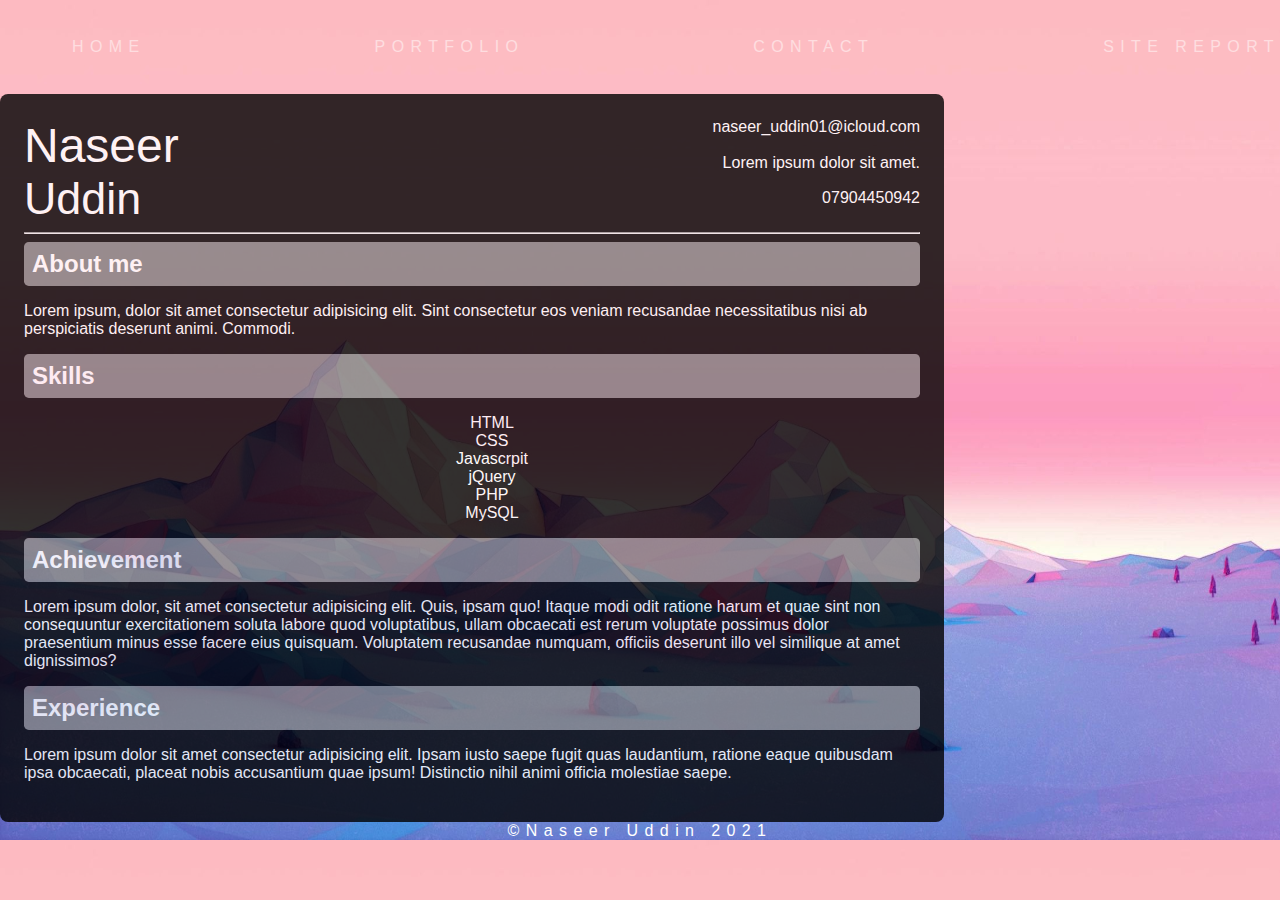
<file: Assignment/cv.html>
<!DOCTYPE html>
<html lang="en">
    <head>
        <meta charset="utf-8"/>
        <meta name="viewport" content="width=device-width, initial scale-scale-1.0" />
        <title>CV</title>
        <link rel="stylesheet" href="cv.css" media="screen"/>     
    </head>
    <body>
            <nav>
                <a class="shownav">
                    <span class="bar"></span>
                    <span class="bar"></span>
                    <span class="bar"></span>
                </a>
                    <ul>
                        <li><a href="index.html">Home</a></li>
                        <li><a href="portfolio.html">Portfolio</a>
                            <ul>
                                <li><a href="portfolio.html">Computer system</a></li>
                                <li><a href="portfolio.html">Programming</a></li>
                                <li><a href="portfolio.html">Database</a></li>
                                <li><a href="portfolio.html">Communication</a></li>
                                <li><a href="portfolio.html">Software Engineering</a></li>
                                <li><a href="portfolio.html">Web development</a></li>
                            </ul>
                        </li>
                        <li><a href="contact.html">Contact</a></li>
                        <li><a href="sitereport.html">Site report</a></li>
                    </ul>
            </nav>
            <div class="box">
                <div class="header">
                    <div class="header-left">
                        <div class="name">
                            <h1 class="first-name">Naseer</h1>
                            <h1 class="last-name">Uddin</h1>
                        </div>
                    </div>
                    <div class="header-right">
                        <div class="email">
                            <p>naseer_uddin01@icloud.com</p>
                        </div>
                        <div class="address">
                            <p>Lorem ipsum dolor sit amet.</p>
                        </div>
                        <div class="phone">
                            <p>07904450942</p>
                        </div>
                    </div>
                </div>
                <hr>
                <div class="about-me">
                    <div class="about-me-head grey">
                        <h2>About me</h2>
                    </div>
                    <p>Lorem ipsum, dolor sit amet consectetur adipisicing elit. Sint consectetur eos veniam recusandae necessitatibus nisi ab perspiciatis deserunt animi. Commodi.</p>
                </div>
                <div class="skills">
                    <div class="skills-head grey">
                        <h2>Skills</h2>
                    </div>
                    <ul>
                        <li>HTML</li>
                        <li>CSS</li>
                        <li>Javascrpit</li>
                        <li>jQuery</li>
                        <li>PHP</li>
                        <li>MySQL</li>
                    </ul>
                </div>
                <div class="achievement">
                    <div class="achievement-head grey">
                        <h2>Achievement</h2>
                    </div>
                    <p>Lorem ipsum dolor, sit amet consectetur adipisicing elit. Quis, ipsam quo! Itaque modi odit ratione harum et quae sint non consequuntur exercitationem soluta labore quod voluptatibus, ullam obcaecati est rerum voluptate possimus dolor praesentium minus esse facere eius quisquam. Voluptatem recusandae numquam, officiis deserunt illo vel similique at amet dignissimos?</p>
                </div>
                <div class="experience">
                    <div class="experience-head grey">
                        <h2>Experience</h2>
                    </div>
                    <p>Lorem ipsum dolor sit amet consectetur adipisicing elit. Ipsam iusto saepe fugit quas laudantium, ratione eaque quibusdam ipsa obcaecati, placeat nobis accusantium quae ipsum! Distinctio nihil animi officia molestiae saepe.</p>
                </div>
            </div>
        <footer>
            &copy;Naseer Uddin 2021
        </footer>
    </body>
</html>
</file>
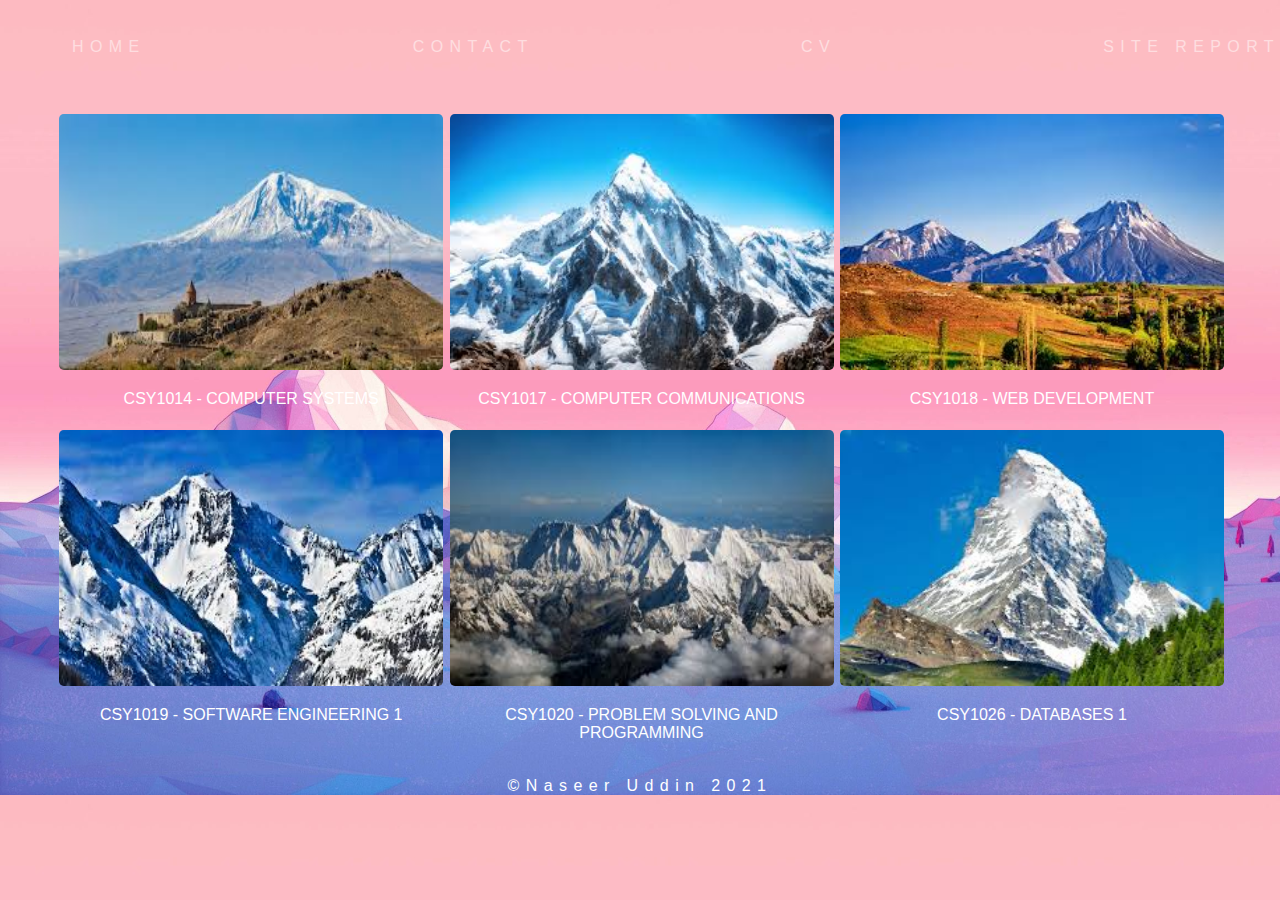
<file: Assignment/portfolio.html>
<!DOCTYPE html>
<html lang="en">
    <head>
        <meta charset="utf-8"/>
        <meta name="viewport" content="width=device-width, initial scale-scale-1.0" />
        <title>Portfolio</title>
        <link rel="stylesheet" href="portfolio.css" media="screen"/>     
    </head>
    <body>
            <nav>
                <a class="shownav">
                    <span class="bar"></span>
                    <span class="bar"></span>
                    <span class="bar"></span>
                </a>
                    <ul>
                        <li><a href="index.html">Home</a></li>
                        <li><a href="contact.html">contact</a></li>
                        <li><a href="cv.html">CV</a></li>
                        <li><a href="sitereport.html">Site Report</a></li> 
                    </ul>
            </nav>
            <div class="container">
                <div class="gallery">
                    <img src="1.jpeg" alt="CSY1014">
                        <div class="desc"> CSY1014 - Computer Systems</div>
                </div>

                <div class="gallery">
                    <img src="2.jpeg" alt="CSY1017">
                        <div class="desc"> CSY1017 - Computer Communications</div>
                </div>

                <div class="gallery">
                    <img src="3.jpeg" alt="CSY1018">
                        <div class="desc"> CSY1018 - Web Development</div>
                </div>
            
                <div class="gallery">
                    <img src="4.jpeg" alt="CSY1019">
                        <div class="desc"> CSY1019 - Software Engineering 1</div>
                </div>

                <div class="gallery">
                    <img src="5.jpeg" alt="CSY1020">
                        <div class="desc"> CSY1020 - Problem Solving and Programming</div>
                </div>

                <div class="gallery">
                    <img src="6.jpeg" alt="CSY1026">
                        <div class="desc"> CSY1026 - Databases 1</div>
                </div>
            </div>

        <footer>
            &copy;Naseer Uddin 2021
        </footer>
        
    </body>

</html>
</file>
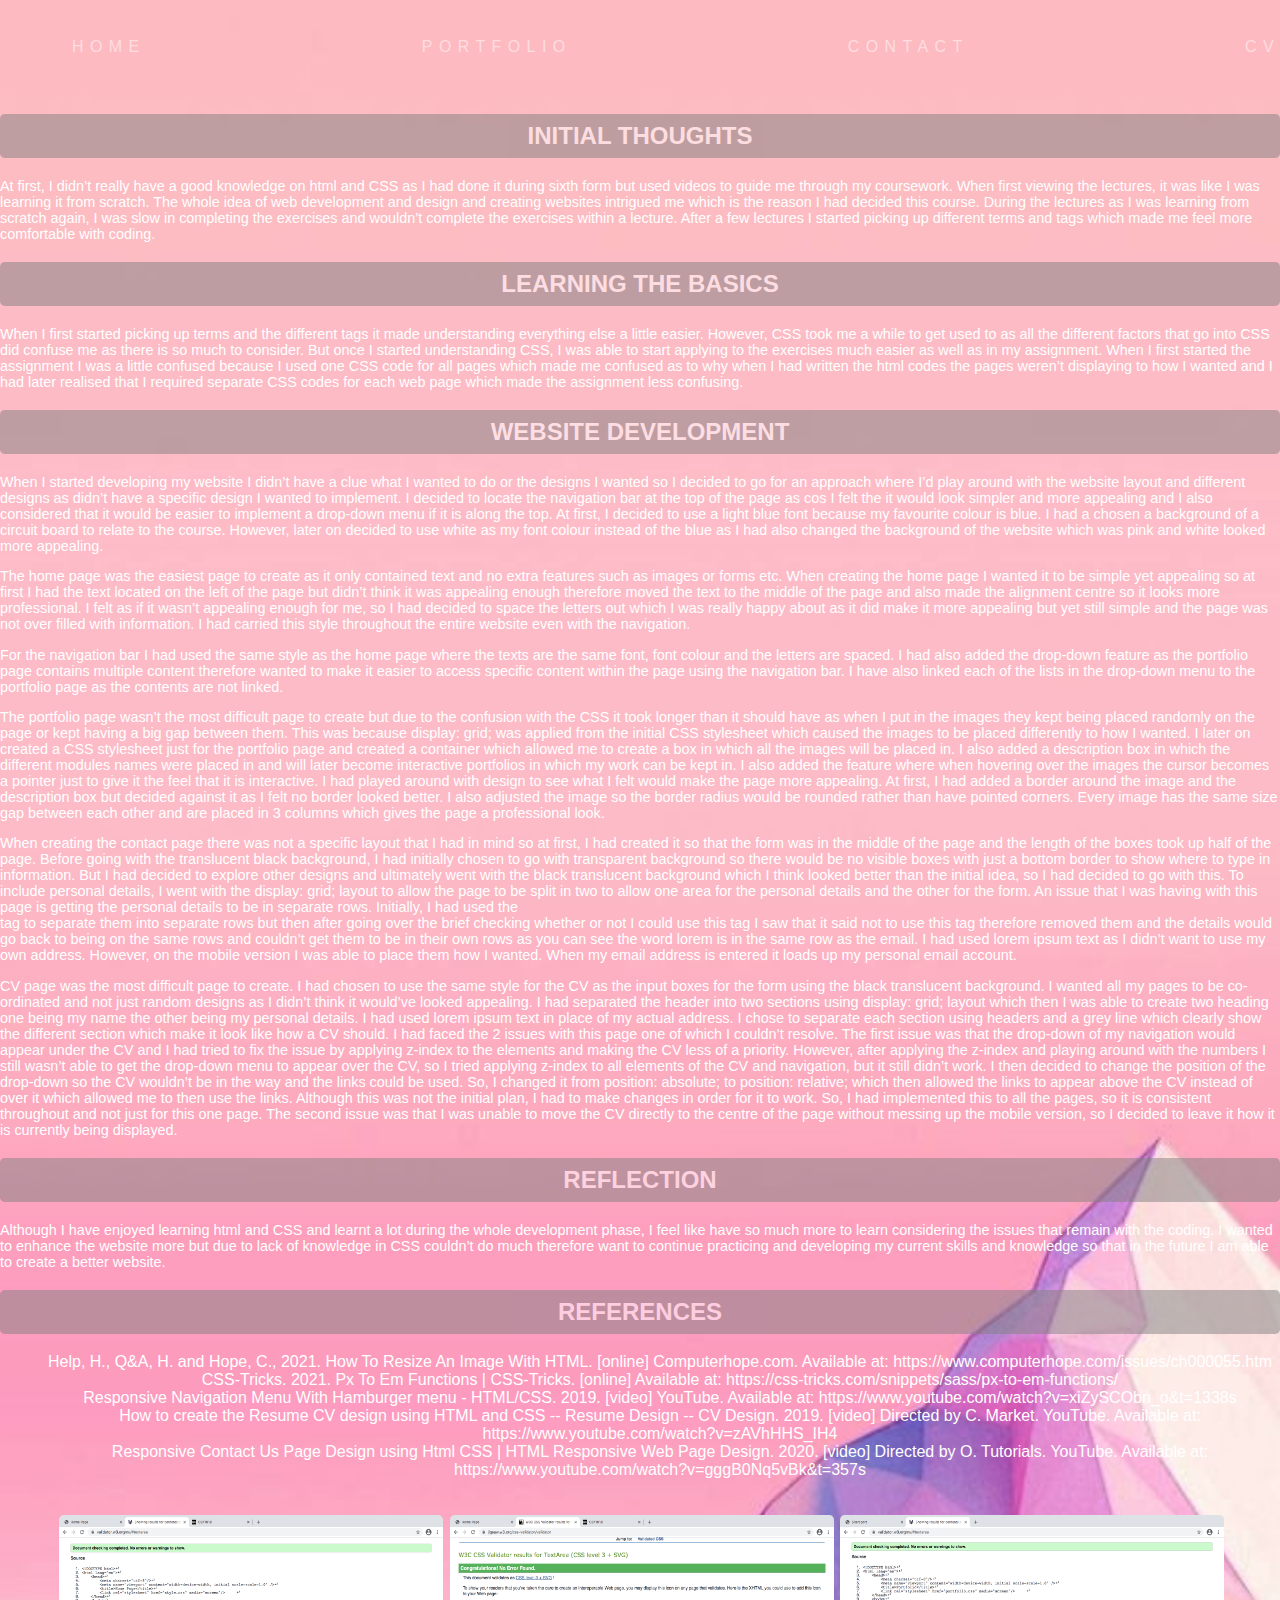
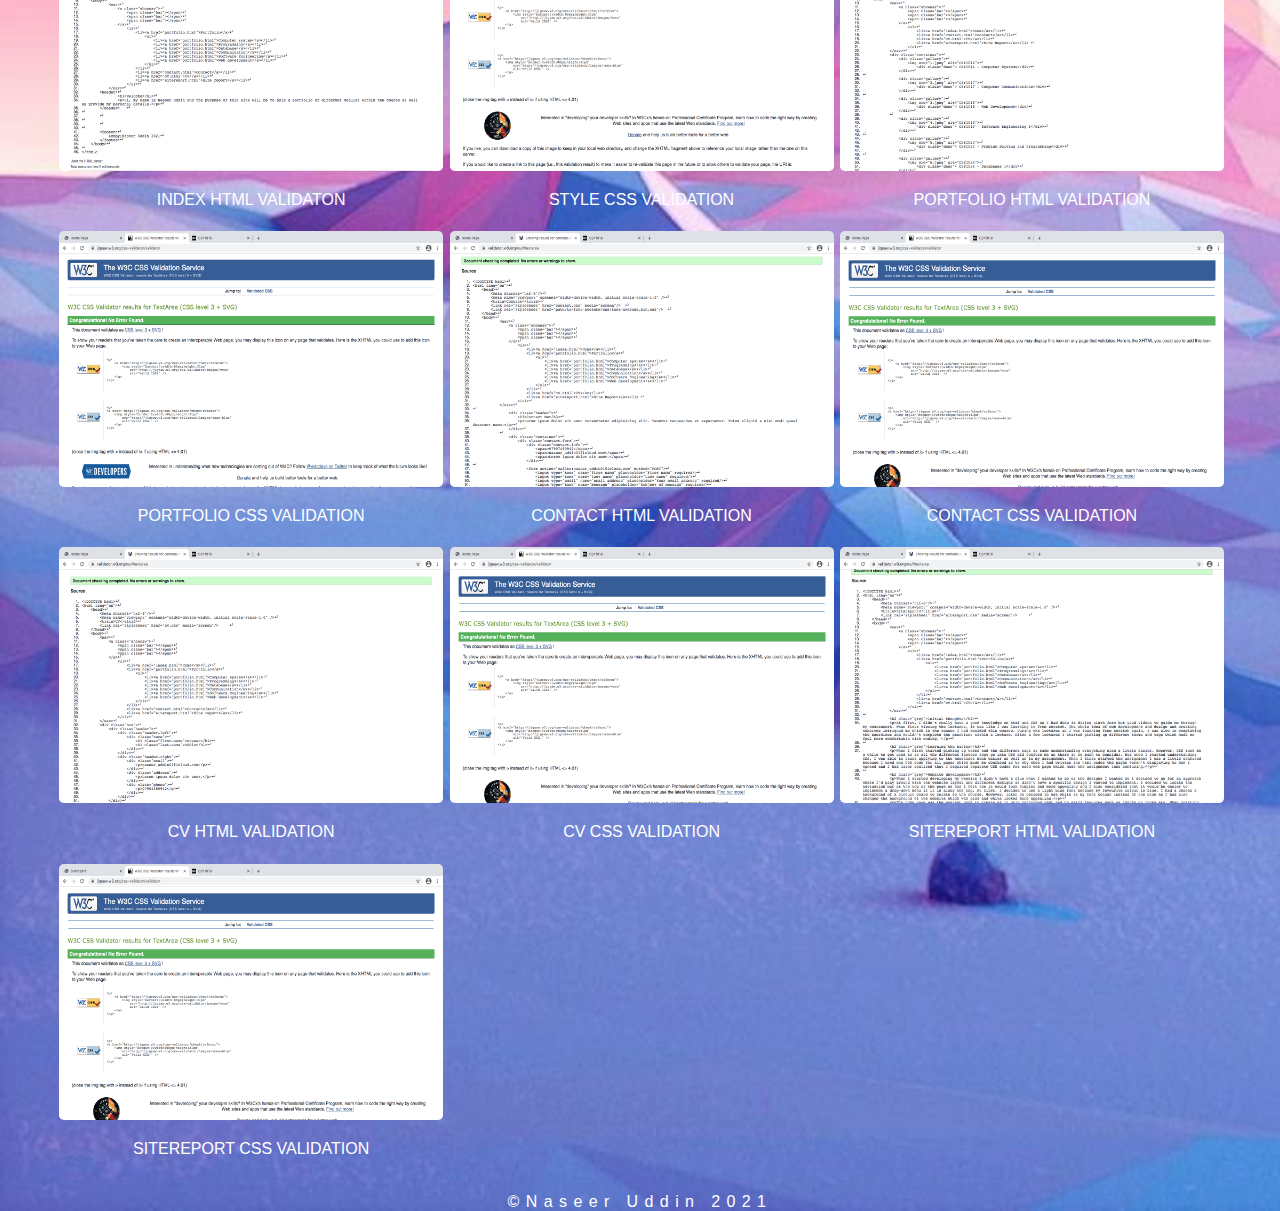
<file: Assignment/sitereport.html>
<!DOCTYPE html>
<html lang="en">
    <head>
        <meta charset="utf-8"/>
        <meta name="viewport" content="width=device-width, initial scale-scale-1.0" />
        <title>Sitereport</title>
        <link rel="stylesheet" href="sitereport.css" media="screen"/>     
    </head>
    <body>
            <nav>
                <a class="shownav">
                    <span class="bar"></span>
                    <span class="bar"></span>
                    <span class="bar"></span>
                </a>
                    <ul>
                        <li><a href="index.html">Home</a></li>
                        <li><a href="portfolio.html">Portfolio</a>
                            <ul>
                                <li><a href="portfolio.html">Computer system</a></li>
                                <li><a href="portfolio.html">Programming</a></li>
                                <li><a href="portfolio.html">Database</a></li>
                                <li><a href="portfolio.html">Communication</a></li>
                                <li><a href="portfolio.html">Software Engineering</a></li>
                                <li><a href="portfolio.html">Web development</a></li>
                            </ul>
                        </li>
                        <li><a href="contact.html">Contact</a></li>
                        <li><a href="cv.html">CV</a></li>
                    </ul>
            </nav>

            <h2 class="grey">Initial thoughts</h2>
            <p>At first, I didn’t really have a good knowledge on html and CSS as I had done it during sixth form but used videos to guide me through my coursework. When first viewing the lectures, it was like I was learning it from scratch. The whole idea of web development and design and creating websites intrigued me which is the reason I had decided this course. During the lectures as I was learning from scratch again, I was slow in completing the exercises and wouldn’t complete the exercises within a lecture. After a few lectures I started picking up different terms and tags which made me feel more comfortable with coding. </p>

            <h2 class="grey">Learning the basics</h2>
            <p>When I first started picking up terms and the different tags it made understanding everything else a little easier. However, CSS took me a while to get used to as all the different factors that go into CSS did confuse me as there is so much to consider. But once I started understanding CSS, I was able to start applying to the exercises much easier as well as in my assignment. When I first started the assignment I was a little confused because I used one CSS code for all pages which made me confused as to why when I had written the html codes the pages weren’t displaying to how I wanted and I had later realised that I required separate CSS codes for each web page which made the assignment less confusing.</p>

            <h2 class="grey">Website development</h2>
            <p>When I started developing my website I didn’t have a clue what I wanted to do or the designs I wanted so I decided to go for an approach where I’d play around with the website layout and different designs as didn’t have a specific design I wanted to implement. I decided to locate the navigation bar at the top of the page as cos I felt the it would look simpler and more appealing and I also considered that it would be easier to implement a drop-down menu if it is along the top. At first, I decided to use a light blue font because my favourite colour is blue. I had a chosen a background of a circuit board to relate to the course. However, later on decided to use white as my font colour instead of the blue as I had also changed the background of the website which was pink and white looked more appealing.</p>
            <p>The home page was the easiest page to create as it only contained text and no extra features such as images or forms etc. When creating the home page I wanted it to be simple yet appealing so at first I had the text located on the left of the page but didn’t think it was appealing enough therefore moved the text to the middle of the page and also made the alignment centre so it looks more professional. I felt as if it wasn’t appealing enough for me, so I had decided to space the letters out which I was really happy about as it did make it more appealing but yet still simple and the page was not over filled with information. I had carried this style throughout the entire website even with the navigation.</p>
            <p>For the navigation bar I had used the same style as the home page where the texts are the same font, font colour and the letters are spaced. I had also added the drop-down feature as the portfolio page contains multiple content therefore wanted to make it easier to access specific content within the page using the navigation bar. I have also linked each of the lists in the drop-down menu to the portfolio page as the contents are not linked.</p>
            <p>The portfolio page wasn’t the most difficult page to create but due to the confusion with the CSS it took longer than it should have as when I put in the images they kept being placed randomly on the page or kept having a big gap between them. This was because display: grid; was applied from the initial CSS stylesheet which caused the images to be placed differently to how I wanted. I later on created a CSS stylesheet just for the portfolio page and created a container which allowed me to create a box in which all the images will be placed in. I also added a description box in which the different modules names were placed in and will later become interactive portfolios in which my work can be kept in. I also added the feature where when hovering over the images the cursor becomes a pointer just to give it the feel that it is interactive. I had played around with design to see what I felt would make the page more appealing. At first, I had added a border around the image and the description box but decided against it as I felt no border looked better. I also adjusted the image so the border radius would be rounded rather than have pointed corners. Every image has the same size gap between each other and are placed in 3 columns which gives the page a professional look.</p>
            <p>When creating the contact page there was not a specific layout that I had in mind so at first, I had created it so that the form was in the middle of the page and the length of the boxes took up half of the page. Before going with the translucent black background, I had initially chosen to go with transparent background so there would be no visible boxes with just a bottom border to show where to type in information. But I had decided to explore other designs and ultimately went with the black translucent background which I think looked better than the initial idea, so I had decided to go with this. To include personal details, I went with the display: grid; layout to allow the page to be split in two to allow one area for the personal details and the other for the form. An issue that I was having with this page is getting the personal details to be in separate rows. Initially, I had used the <br> tag to separate them into separate rows but then after going over the brief checking whether or not I could use this tag I saw that it said not to use this tag therefore removed them and the details would go back to being on the same rows and couldn’t get them to be in their own rows as you can see the word lorem is in the same row as the email. I had used lorem ipsum text as I didn’t want to use my own address.  However, on the mobile version I was able to place them how I wanted. When my email address is entered it loads up my personal email account.</p>
            <p>CV page was the most difficult page to create. I had chosen to use the same style for the CV as the input boxes for the form using the black translucent background. I wanted all my pages to be co-ordinated and not just random designs as I didn’t think it would’ve looked appealing. I had separated the header into two sections using display: grid; layout which then I was able to create two heading one being my name the other being my personal details. I had used lorem ipsum text in place of my actual address. I chose to separate each section using headers and a grey line which clearly show the different section which make it look like how a CV should. I had faced the 2 issues with this page one of which I couldn’t resolve. The first issue was that the drop-down of my navigation would appear under the CV and I had tried to fix the issue by applying z-index to the elements and making the CV less of a priority. However, after applying the z-index and playing around with the numbers I still wasn’t able to get the drop-down menu to appear over the CV, so I tried applying z-index to all elements of the CV and navigation, but it still didn’t work. I then decided to change the position of the drop-down so the CV wouldn’t be in the way and the links could be used. So, I changed it from position: absolute; to position: relative; which then allowed the links to appear above the CV instead of over it which allowed me to then use the links. Although this was not the initial plan, I had to make changes in order for it to work. So, I had implemented this to all the pages, so it is consistent throughout and not just for this one page. The second issue was that I was unable to move the CV directly to the centre of the page without messing up the mobile version, so I decided to leave it how it is currently being displayed.</p>

            <h2 class="grey">Reflection</h2>
            <p>Although I have enjoyed learning html and CSS and learnt a lot during the whole development phase, I feel like have so much more to learn considering the issues that remain with the coding. I wanted to enhance the website more but due to lack of knowledge in CSS couldn’t do much therefore want to continue practicing and developing my current skills and knowledge so that in the future I am able to create a better website.</p>

            <h2 class="grey">References</h2>
                <ul>
                    <li>Help, H., Q&amp;A, H. and Hope, C., 2021. How To Resize An Image With HTML. [online] Computerhope.com. Available at: https://www.computerhope.com/issues/ch000055.htm</li>
                    <li>CSS-Tricks. 2021. Px To Em Functions | CSS-Tricks. [online] Available at: https://css-tricks.com/snippets/sass/px-to-em-functions/</li>
                    <li>Responsive Navigation Menu With Hamburger menu - HTML/CSS. 2019. [video] YouTube. Available at: https://www.youtube.com/watch?v=xiZySCObn_o&t=1338s</li>
                    <li>How to create the Resume CV design using HTML and CSS -- Resume Design -- CV Design. 2019. [video] Directed by C. Market. YouTube. Available at: https://www.youtube.com/watch?v=zAVhHHS_IH4</li>
                    <li>Responsive Contact Us Page Design using Html CSS | HTML Responsive Web Page Design. 2020. [video] Directed by O. Tutorials. YouTube. Available at: https://www.youtube.com/watch?v=gggB0Nq5vBk&t=357s</li>
                </ul>
            <div class="container">
                <div class="gallery">
                    <img src="indexhtmlSC.png" alt="main-page">
                        <div class="desc"> index html validaton</div>
                </div>

                <div class="gallery">
                    <img src="stylecssSC.png" alt="main-page-CSS">
                        <div class="desc"> style CSS validation</div>
                </div>

                <div class="gallery">
                    <img src="portfoliohtmlSC.png" alt="portfolio-page">
                        <div class="desc"> portfolio html validation</div>
                </div>
        
                <div class="gallery">
                    <img src="portfoliocssSC.png" alt="portfolio-page-CSS">
                        <div class="desc"> portfolio CSS validation</div>
                </div>

                <div class="gallery">
                    <img src="contacthtmlSC.png" alt="contact-page">
                        <div class="desc"> contact html validation</div>
                </div>

                <div class="gallery">
                    <img src="contactcssSC.png" alt="contact-page-CSS">
                        <div class="desc"> contact CSS validation</div>
                </div>

                <div class="gallery">
                    <img src="CVhtmlSC.png" alt="CV-page">
                        <div class="desc"> CV html validation</div>
                </div>

                <div class="gallery">
                    <img src="CVcssSC.png" alt="CV-page-CSS">
                        <div class="desc"> CV CSS validation</div>
                </div>

                <div class="gallery">
                    <img src="sitereporthtmlSC.png" alt="sitereport-page">
                        <div class="desc"> sitereport html validation</div>
                </div>
        
                <div class="gallery">
                    <img src="sitereportcssSC.png" alt="sitereport-page-CSS">
                        <div class="desc"> sitereport CSS validation</div>
                </div>
            </div>
        <footer>
            &copy;Naseer Uddin 2021
        </footer>
    </body>

</html>
</file>
<file: Assignment/cv.css>
body{
    margin: 0em;
    padding-left: 0em;
    background: url(bg.jpg);
    background-size: cover;
    font-family: 'Trebuchet MS', 'Lucida Sans Unicode', 'Lucida Grande', 'Lucida Sans', Arial, sans-serif;
}

h1{
    margin: 0;
    font-weight: 400;
    color: white;
}

p{
    color: white;
}

li{
    color: white;
}

h2{
    margin: 0;
    font-weight: bold;
    display: inline;
}

.box{
    background: black;
    opacity: 0.8;
    width: 70%;
    padding: 1.5em;
    border-radius: 0.5rem;
}

.header{
    display: grid;
    grid-template-columns: 40% 60%;
}

.header-left{
    display: grid;
    align-items: center;
    font-size: 2rem;
}

.first-name{
    font-size: 1.5em;
    margin: 0;
}

.last-name {
    font-size: 1.4em;
    font-weight: 100;
    margin: 0;
}

.header-right{
    width: 100%;
    display: grid;
    justify-items: end;
}

.header-right p{
    display: inline;
}

.grey{
    background: grey;
    color: white;
    border-radius: 0.3rem;
    padding: 0.5rem;
}

nav{
    padding: 1em;
    opacity: 0.5;
    width: 100%;
}

nav ul{
    list-style-type: none;
    display: flex;
    justify-content: space-between;
    align-items: center;
    letter-spacing: 0.4em;
}

nav ul li{
    position: relative;
}

nav > ul > li{
    position: relative;
}

nav ul > li{
    line-height: 1.9em;
}

nav ul ul{
    position: relative;
    display: none;
    background-color: black;
    opacity: 0.5;
    padding: 0;
    width: 100%;
    text-align: left;
}

nav li{
    display: inline-block;
}

nav a{
    text-decoration: none;
    text-transform: uppercase;
    color: white;
    padding: 1em;
}

nav a:hover{
    border-top: 0.1em solid white;
}

ul{
    list-style-type: none;
    text-align: center;
}

nav > ul > li{
    position: relative;
}

nav > ul > li:hover ul{
    display: block;
    margin: 1em;
}

.shownav{
    position: absolute;
    top: 0.75rem;
    right: 1rem;
    display: none;
    flex-direction: column;
    justify-content: space-between;
    width: 1.9em;
    height: 1.3em;
}

.shownav .bar{
    height: 0.2em;
    width: 100%;
    background-color: white;
    border-radius: 0.6em;
}

footer{
    color: white;
    font-size: 1em;
    text-align: center;
    letter-spacing: 0.4em;
}

@media (max-width: 800px){
    nav ul{
        width: 100%;
        flex-direction: column;
        align-self: flex-start;
        flex-direction: column;
        display: none;
    }

    .shownav{
        display: flex;
    }

    nav li{
        text-align: center;
    }

    .box{
        width: 60%;
    }

    .header-left{
        font-size: 1.5em;
    }
    .header-right{
        width: 100%;
        font-size: 0.7em;
    }

}
</file>
<file: Assignment/portfolio.css>
body{
    margin: 0em;
    background: url(bg.jpg);
    background-size: cover;
    font-family: 'Trebuchet MS', 'Lucida Sans Unicode', 'Lucida Grande', 'Lucida Sans', Arial, sans-serif;
}
.container{
    max-width: 1200px;
    padding: 1em;
    padding-left: 3em;
    margin: auto;
    background: transparent;
    overflow: auto;
}
.gallery{
    margin: 0.2em;
    float: left;
    width: 24em;
}

.gallery img{
    height: 16em;
    width: 100%;
    border-radius: 0.3rem;
}

.gallery img:hover{
    cursor: pointer;
}

.desc{
    padding: 1em;
    text-align: center;
    color: white;
    text-transform: uppercase;
    font: bold;
}

nav{
    padding: 1em;
    opacity: 0.5;
    width: 100%;
}

nav ul{
    list-style-type: none;
    display: flex;
    justify-content: space-between;
    align-items: center;
    letter-spacing: 0.4em;
}

nav ul li{
    position: relative;
}

nav > ul > li{
    position: relative;
}

nav ul > li{
    line-height: 1.9em;
}

nav ul ul{
    position: absolute;
    display: none;
    background-color: black;
    opacity: 0.5;
    padding: 0;
    width: 100%;
    text-align: left;
}

nav li{
    display: inline-block;
}

nav a{
    text-decoration: none;
    text-transform: uppercase;
    color: white;
    padding: 1em;
}

nav a:hover{
    border-top: 0.1em solid white;
}

ul{
    list-style-type: none;
    text-align: center;
}

nav ul ul{
    position: relative;
    display: none;
    background-color: black;
    color: white;
    padding: 0;
    width: 100%;
}

nav > ul > li{
    position: relative;
}

nav > ul > li:hover ul{
    display: block;
    margin: 1em;
}

.shownav{
    position: absolute;
    top: 0.75rem;
    right: 1rem;
    display: none;
    flex-direction: column;
    justify-content: space-between;
    width: 1.9em;
    height: 1.3em;
}

.shownav .bar{
    height: 0.2em;
    width: 100%;
    background-color: white;
    border-radius: 0.7em;
}

footer{
    color: white;
    font-size: 1em;
    text-align: center;
    letter-spacing: 0.4em;
}

@media (max-width: 800px){
    nav ul{
        width: 100%;
        flex-direction: column;
        align-self: flex-start;
        flex-direction: column;
        display: none;
    }

    .shownav{
        display: flex;
    }

    nav li{
        text-align: center;
    }
}
</file>
<file: Assignment/sitereport.css>
body{
    margin: 0em;
    background: url(bg.jpg);
    background-size: cover;
    font-family: 'Trebuchet MS', 'Lucida Sans Unicode', 'Lucida Grande', 'Lucida Sans', Arial, sans-serif;
}

h2{
    color: white;
    text-transform: uppercase;
    text-align: center;
    font: bold;
}

li{
    color: white;
}

p{
    color: white;
    font-size: 0.9em;
}

.grey{
    background: grey;
    color: white;
    border-radius: 0.3rem;
    padding: 0.5rem;
    opacity: 0.5;
}

nav{
    grid-area: nav;
    padding: 1em;
    opacity: 0.5;
    width: 100%;
}

nav ul{
    list-style-type: none;
    display: flex;
    justify-content: space-between;
    align-items: center;
    letter-spacing: 0.4em;
}

nav ul li{
    position: relative;
}

nav > ul > li{
    position: relative;
}

nav ul > li{
    line-height: 1.9em;
}

nav ul ul{
    position: relative;
    display: none;
    background-color: black;
    opacity: 0.5;
    padding: 0;
    width: 100%;
    text-align: left;
}

nav li{
    display: inline-block;
}

nav a{
    text-decoration: none;
    text-transform: uppercase;
    color: white;
    padding: 1em;
}

nav a:hover{
    border-top: 0.1em solid white;
}

ul{
    list-style-type: none;
    text-align: center;
}

nav > ul > li{
    position: relative;
}

nav > ul > li:hover ul{
    display: block;
    margin: 1em;
}

.shownav{
    position: absolute;
    top: 0.75rem;
    right: 1rem;
    display: none;
    flex-direction: column;
    justify-content: space-between;
    width: 1.9em;
    height: 1.3em;
}

.shownav .bar{
    height: 0.2em;
    width: 100%;
    background-color: white;
    border-radius: 0.6em;
}

.container{
    max-width: 1200px;
    padding: 1em;
    padding-left: 3em;
    margin: auto;
    background: transparent;
    overflow: auto;
}
.gallery{
    margin: 0.2em;
    float: left;
    width: 24em;
}

.gallery img{
    height: 16em;
    width: 100%;
    border-radius: 0.3rem;
}

.gallery img:hover{
    cursor: pointer;
}

.desc{
    padding: 1em;
    text-align: center;
    color: white;
    text-transform: uppercase;
    font: bold;
}

footer{
    color: white;
    font-size: 1em;
    text-align: center;
    letter-spacing: 0.4em;
}
@media (max-width: 800px){
    nav ul{
        width: 100%;
        flex-direction: column;
        align-self: flex-start;
        flex-direction: column;
        display: none;
    }

    .shownav{
        display: flex;
    }

    nav li{
        text-align: center;
    }
}
</file>
